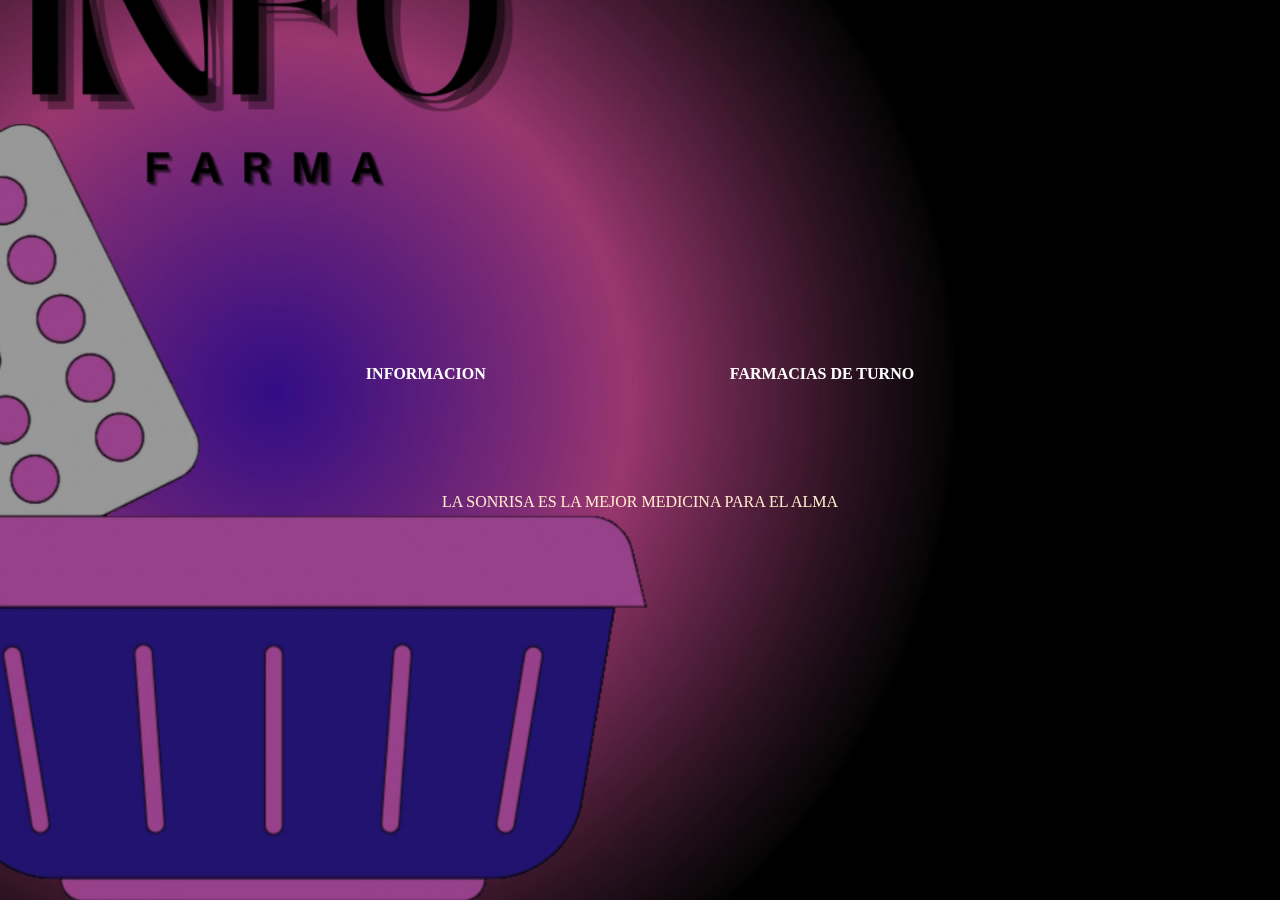
<file: index.html>
<!DOCTYPE html>
<html lang="es">
<head>
    <meta charset="UTF-8">
    <meta name="viewport" content="width=device-width, initial-scale=1.0">
    <title>farmacia</title>
    <link rel="stylesheet" href="portadavideo.css">
    <link href="https://fonts.googleapis.com/css2?family=Dancing+Script:wght@400..700&family=Lobster&display=swap" rel="stylesheet">
</head>
<body>

    <div class="banner">
        <video autoplay loop muted plays-inline>
            <source src="INFO (1).mp4" type="video/mp4">
        </video>
    
        <div class="contenido">
            <ul>
                <li><a href="farmaciagaleria.html">INFORMACION</a></li>    
                <li><a href="turno.html">FARMACIAS DE TURNO</a></li>
            </ul>
            <p>LA SONRISA ES LA MEJOR MEDICINA PARA EL ALMA</p>
        </div>
    </div>
</body>
</html>
</file>
<file: portadavideo.css>
*{
    margin: 0;
    padding: 0;
    font-feature-settings: "blwf";
    box-sizing: border-box;
}
.banner{
    width: 100%;
    height: 100vh;
    background-image: linear-gradient(rgba(0,0,0,0.40),rgba(0,0,0,0.40));
    background-position: center;
    background-size: center;
}
.contenido{
    width: 90%;
    padding: 30px;
    margin: auto;
    display: flex;
    align-items: center;
    flex-direction: column;
    justify-content: space-between;
}
.contenido ul li{
    list-style: none;
display: inline-flex;
    margin: 100px;
}
.contenido ul li a{
    text-decoration: none;
    text-transform: uppercase;
    color: rgb(255, 255, 255);
    font-weight: 700;
    padding: 10px 20px;
   
}
li a:hover{
    background: rgb(161, 76, 157);
    transition: 0.8s;
}
.contenido a:hover{
    color: rgb(226, 218, 218);
}
.contenido{
    width: 100%;
    position: absolute;
    color: blanchedalmond;
    top: 25%;
    transform: translateZ(-50%);
    text-align: center;
}
.contenido h1{
    margin-top: 80px;
    font-size: 90px;
    font-weight: 800;
}
.banner video{
    position: absolute;
    right: 0;
    bottom: 0;
    z-index: -1;
}
@media(min-aspect-ratio:16/9){
    .banner video{
        width: 100%;
        height: auto;
    }
}
</file>
